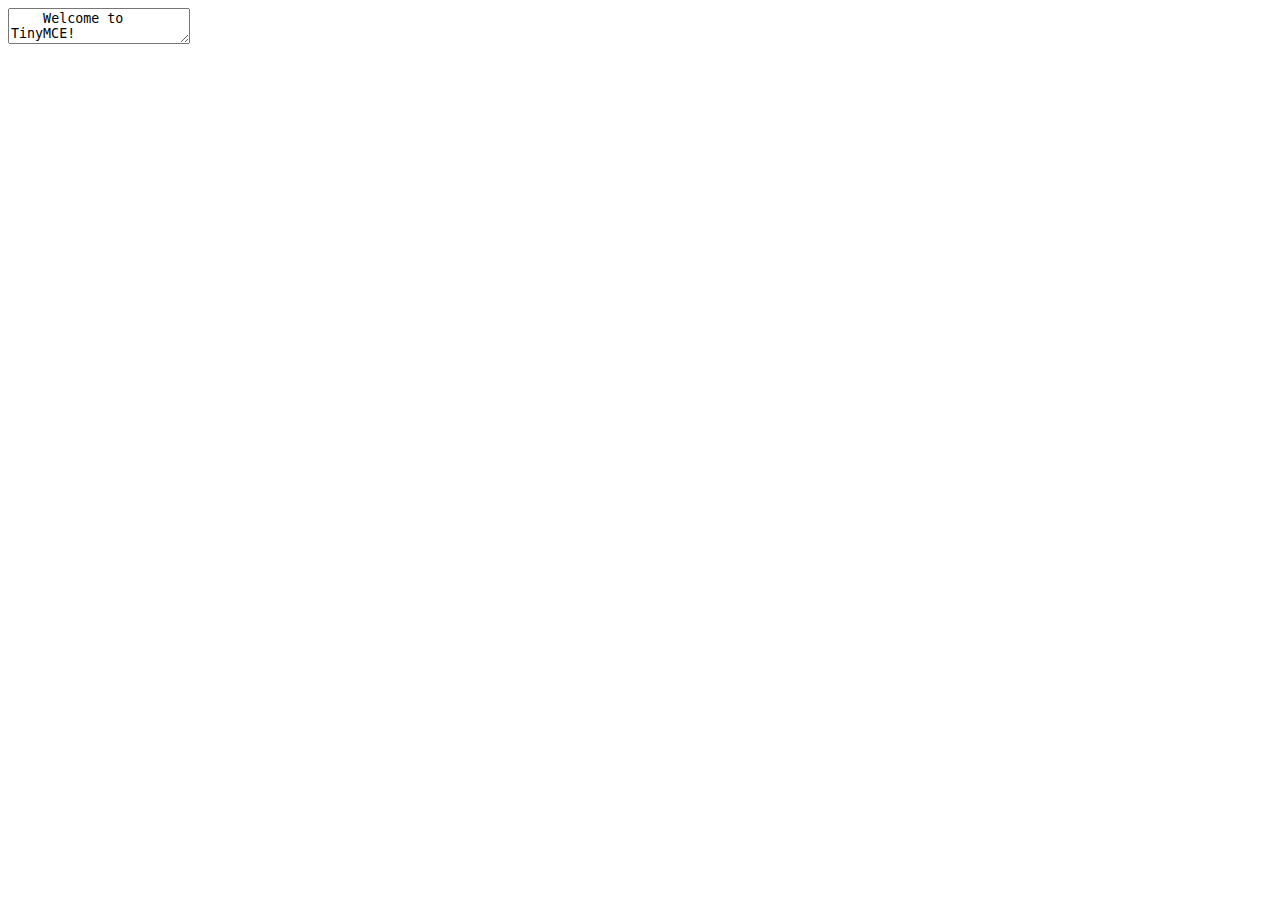
<file: TinyMCE.html>
<!DOCTYPE html>
<html>
<head>
  <script src="https://cdn.tiny.cloud/1/1i3nvicqt6k9r7yoimql2kjc3s8ivs60xanuro9copexuf8b/tinymce/6/tinymce.min.js" referrerpolicy="origin"></script>
</head>
<body>
  <textarea>
    Welcome to TinyMCE!
  </textarea>
  <script>
    tinymce.init({
      selector: 'textarea',
      plugins: 'a11ychecker advcode casechange export formatpainter image editimage linkchecker autolink lists checklist media mediaembed pageembed permanentpen powerpaste table advtable tableofcontents tinycomments tinymcespellchecker',
      toolbar: 'a11ycheck addcomment showcomments casechange checklist code export formatpainter image editimage pageembed permanentpen table tableofcontents',
      toolbar_mode: 'floating',
      tinycomments_mode: 'embedded',
      tinycomments_author: 'Author name',
    });
  </script>
</body>
</html>
</file>
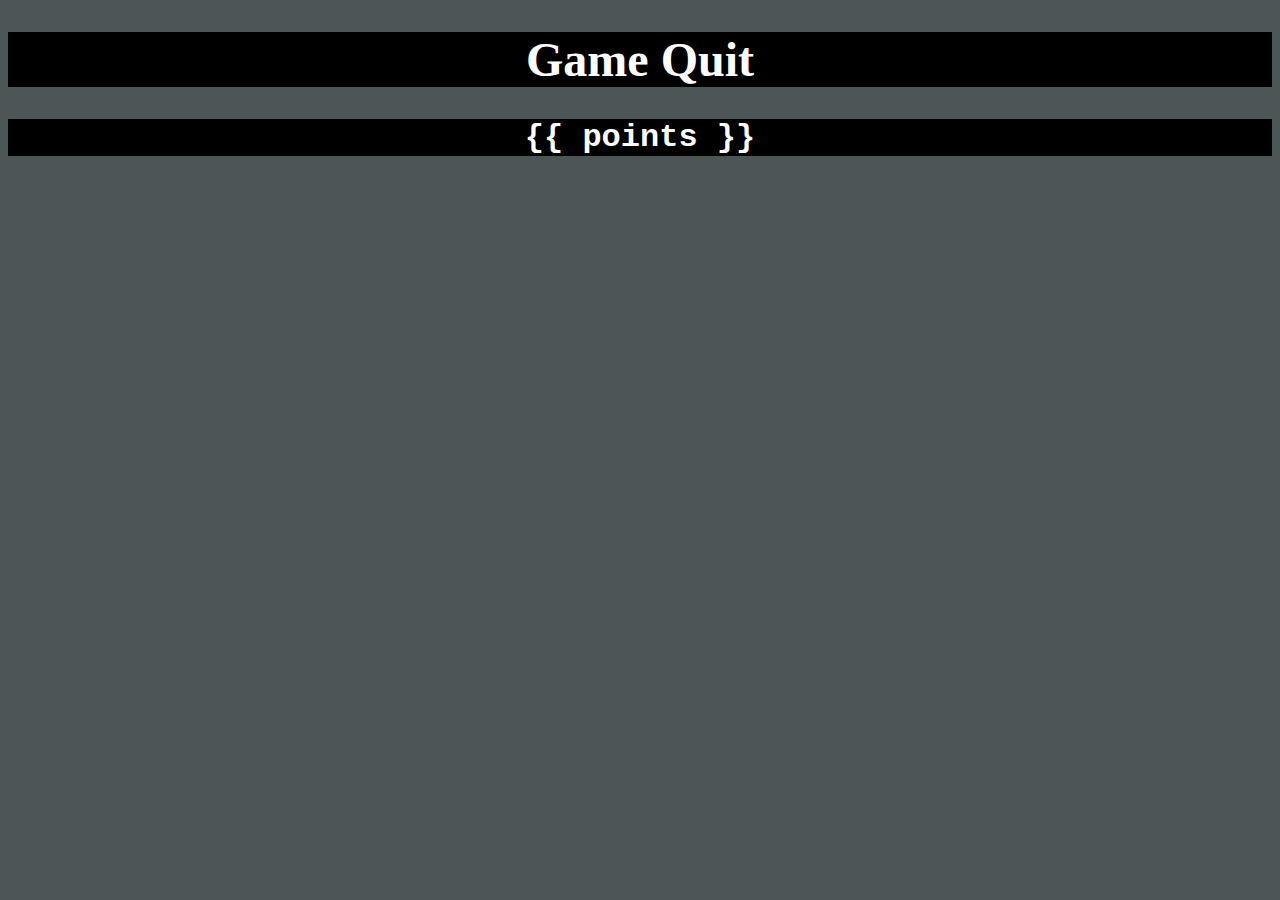
<file: rps/templates/quit.html>
<!DOCTYPE html>
<html lang="en">
<head>
    <meta charset="UTF-8">
    <meta http-equiv="X-UA-Compatible" content="IE=edge">
    <meta name="viewport" content="width=device-width, initial-scale=1.0">
    <title>Document</title>
</head>

<body>


        <h1 className="head1"> Game Quit </h1>

        <h3 class="heading3" id='pred'>{{ points }}</h3>

<style>

    h1 {
    background-color : black;
    color: white;
    text-align: center;
    font-family: verdana;
    font-size: 300%;
    }

    h3 {
    background-color : black;
    color: white;
    text-align: center;
    font-family: courier;
    font-size: 200%;
    }

    body {
    background-color : #4D5656
    }

</style>

</body>
</html>
</file>
